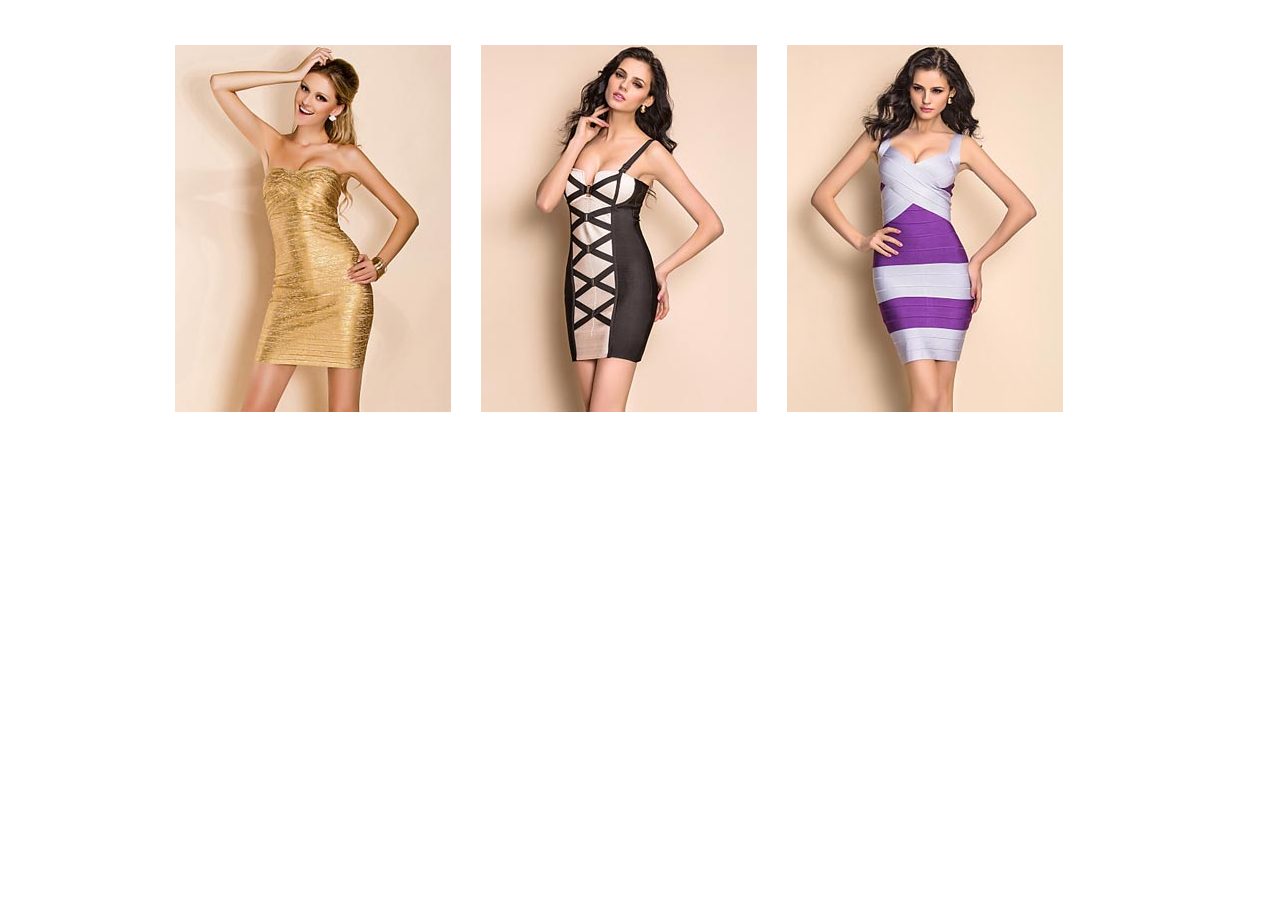
<file: css3-hover-border/index.html>
<!DOCTYPE html PUBLIC "-//W3C//DTD XHTML 1.0 Transitional//EN" "http://www.w3.org/TR/xhtml1/DTD/xhtml1-transitional.dtd">
<html xmlns="http://www.w3.org/1999/xhtml">
<head>
<meta http-equiv="Content-Type" content="text/html; charset=utf-8" />
<title>CSS3动画条纹边框Demos - 觉唯前端</title>
<style>
*{margin:0;padding:0;list-style-type:none;}
a,img{border:0;}
body{padding:20px;font-family: "Trebuchet MS", Arial, Helvetica, sans-serif;}
.main{margin:10px auto;width:960px;}

/* product */
.product{width:276px;padding:15px;position:relative;float:left;}
.product img{display:block;position:relative;cursor:pointer;}
.product:hover .product-hover, .product:active .product-hover{opacity:1;}
.product-hover{
	position:absolute;
	top:0;
	left:0;
	right:0;
	bottom:0;
	opacity:0;
	-webkit-transition:opacity 0.3s ease;
	-moz-transition:opacity 0.3s ease;
	transition:opacity 0.3s ease;
	background-size:30px 30px;
	background-image:-webkit-linear-gradient(45deg, rgba(234, 176, 176, 1) 25%, transparent 25%, transparent 50%, rgba(234, 176, 176, 1) 50%, rgba(234, 176, 176, 1) 75%, transparent 75%, transparent);
	background-image:-moz-linear-gradient(45deg, rgba(234, 176, 176, 1) 25%, transparent 25%, transparent 50%, rgba(234, 176, 176, 1) 50%, rgba(234, 176, 176, 1) 75%, transparent 75%, transparent);
	background-image:linear-gradient(45deg, rgba(234, 176, 176, 1) 25%, transparent 25%, transparent 50%, rgba(234, 176, 176, 1) 50%, rgba(234, 176, 176, 1) 75%, transparent 75%, transparent);
	-webkit-animation:barberpole 0.5s linear infinite;
	-moz-animation:barberpole 0.5s linear infinite;
	animation:barberpole 0.5s linear infinite;
}
@-webkit-keyframes barberpole{
	from{
		background-position:0 0;
	}
	to{
		background-position:60px 30px;
	}
}

@-moz-keyframes barberpole{
	from{
		background-position:0 0;
	}
	to{
		background-position:60px 30px;
	}
}

@keyframes barberpole{
	from{
		background-position:0 0;
	}
	to{
		background-position:60px 30px;
	}
}
</style>
</head>
<body>

<div class="main">
	<ul>
	<li class="product">
		<div class="product-hover"></div>
		<a href=""><img src="images/2.jpg"></a>
	</li>
	<li class="product">
	<div class="product-hover"></div>
	<a href=""><img src="images/1.jpg"></a>
	</li>
	<li class="product">
	<div class="product-hover"></div>
	<a href=""><img src="images/3.jpg"></a>
	</li>
	</ul>
</div>

</body>
</html>
</file>
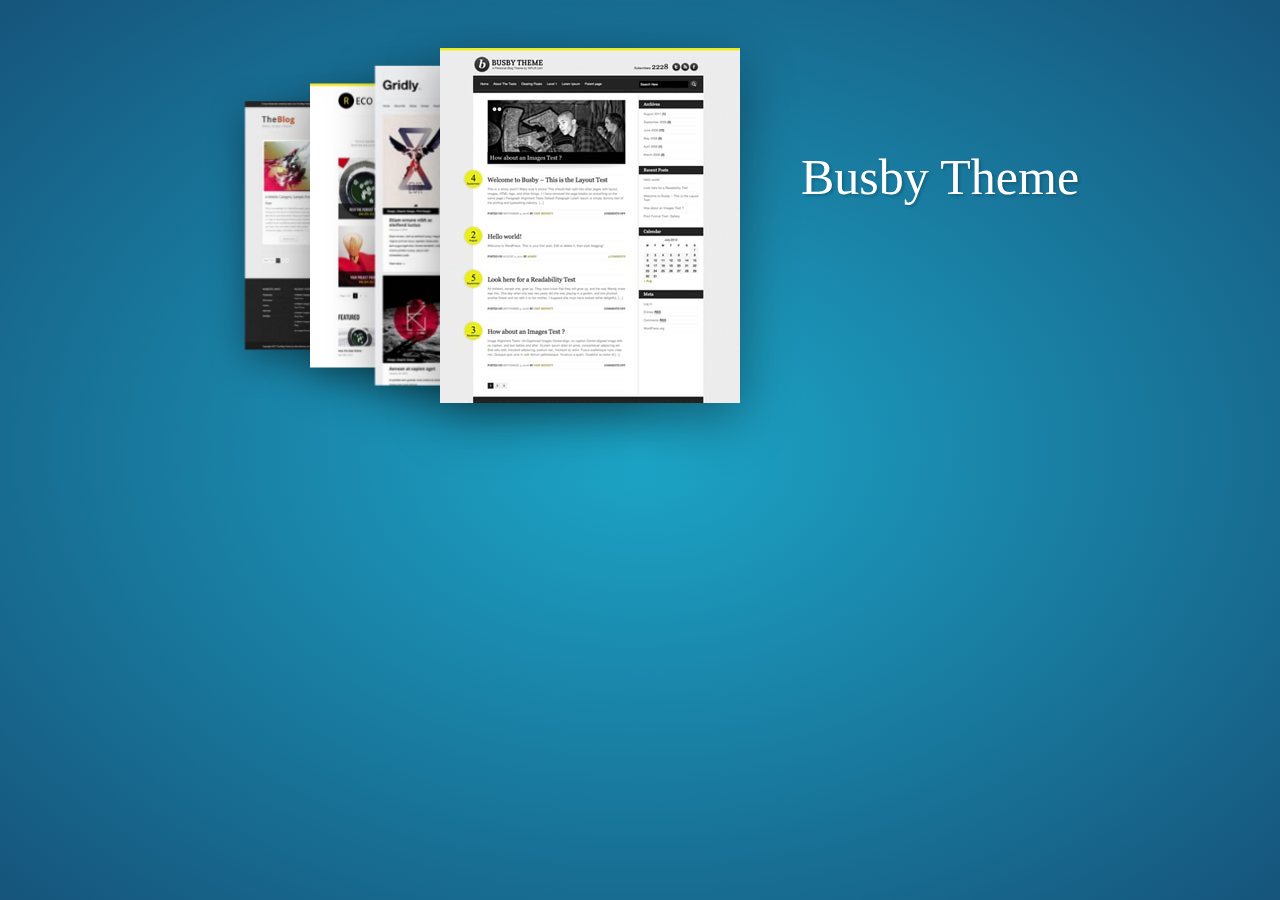
<file: css3翻转特效/index.html>
<!DOCTYPE html PUBLIC "-//W3C//DTD XHTML 1.0 Transitional//EN" "http://www.w3.org/TR/xhtml1/DTD/xhtml1-transitional.dtd">
<html xmlns="http://www.w3.org/1999/xhtml">
<head>
<meta http-equiv="Content-Type" content="text/html; charset=utf-8" />
<title>Flyout Image Slider Using jQuery & CSS3</title>

<link rel="stylesheet" href="css/style.css">

</head>
<body>

<div id="container">

	<div id="itemlist">
		<img src="images/busby.jpg" alt="Busby" id="busby" />
		<img src="images/gridly.jpg" alt="Gridly" id="gridly" />
		<img src="images/reco.jpg" alt="Reco" id="reco" />
		<img src="images/theblog.jpg" alt="Theblog" id="theblog" />
	</div>

	<div id="itemdescription">
		<span data-for="busby">Busby Theme</span>
		<span data-for="gridly">Gridly Theme</span>
		<span data-for="reco">Reco Theme</span>
		<span data-for="theblog">The Blog Theme</span>
	</div>
	
</div>  

<script type="text/javascript" src="js/jquery-1.7.2.min.js"></script> 
<script type="text/javascript" src="js/demo.js"></script>

</body>
</html>
</file>
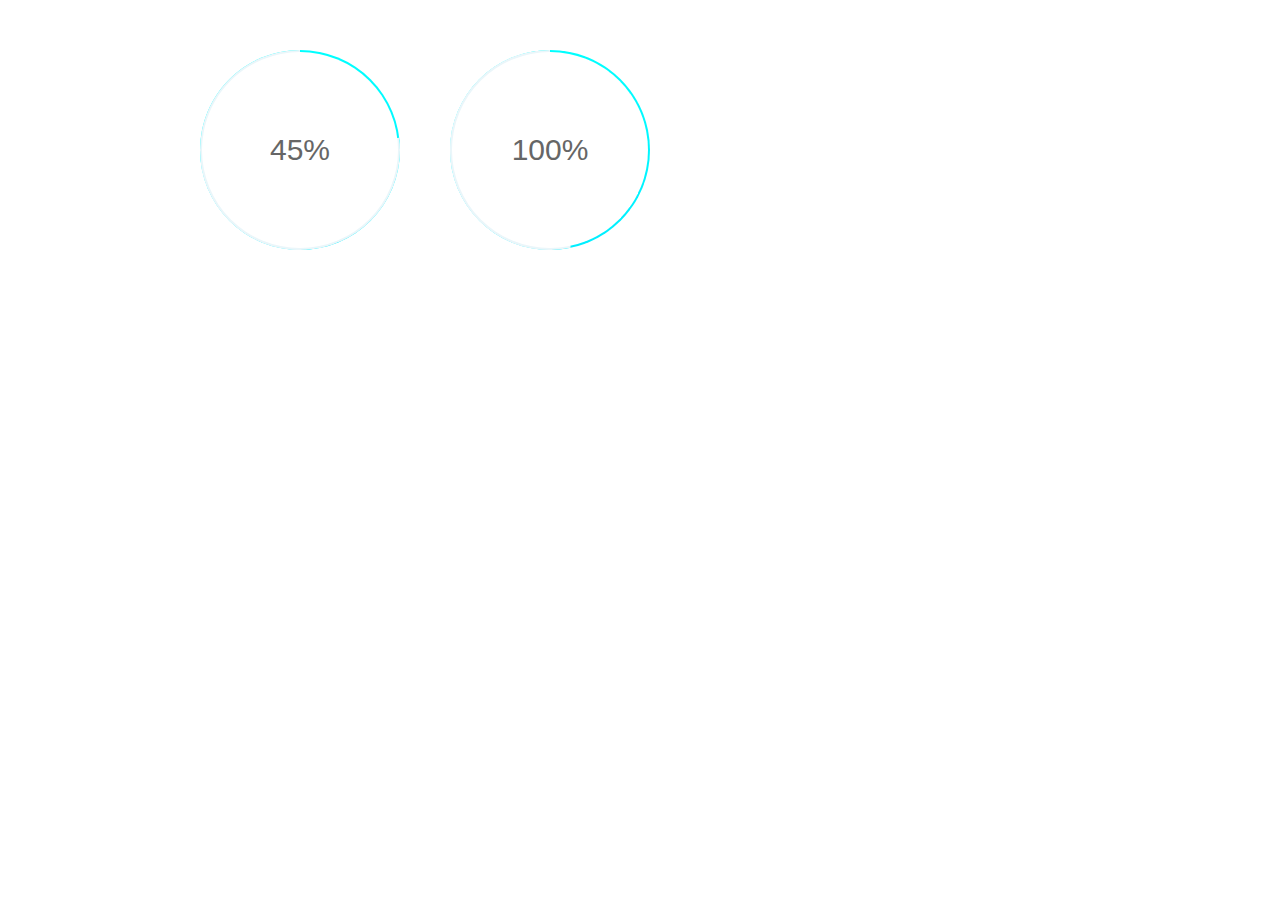
<file: 仿QQ统计——纯css3+js circle图标小插件/circle/index.html>
<!DOCTYPE html PUBLIC "-//W3C//DTD XHTML 1.0 Transitional//EN" "http://www.w3.org/TR/xhtml1/DTD/xhtml1-transitional.dtd">
<html xmlns="http://www.w3.org/1999/xhtml">
<head>
<meta http-equiv="Content-Type" content="text/html; charset=utf-8" />
<title>百分比 圆圈图</title>
<script type="text/javascript" src="js/jquery.js"></script>
<script type="text/javascript" src="js/crile.js"></script>
<link type="text/css" rel="stylesheet" href="css/time_css.css" />
</head>
<body>
<!--第一个圈圈-->
<div class="game_circle1">
	<div class="hold">
		<div class="pie pie1"></div>
	</div>
	<div class="hold">
		<div class="pie pie2"></div>
	</div>
	<div class="bg"> </div>
	<div class="num2"></div>
</div>

<!--第二个圈圈-->
<div class="game_circle2">
	<div class="hold">
		<div class="pie pie1"></div>
	</div>
	<div class="hold">
		<div class="pie pie2"></div>
	</div>
	<div class="bg"> </div>
	<div class="num2"></div>
</div>
<script type="text/javascript">
$('.game_circle1').jcountDown({num1:'45'});//第一圈圈
$('.game_circle2').jcountDown();//第二圈圈 没有传值 使用defaults默认值
</script>

</body>
</html>
</file>
<file: css3翻转特效/css/style.css>
body {
  background:#1ca5c7;
  background:-moz-radial-gradient(center, ellipse cover,  #1ca5c7 0%, #16547b 100%);
  background:-webkit-gradient(radial, center center, 0px, center center, 100%, color-stop(0%,#1ca5c7), color-stop(100%,#16547b));
  background:-webkit-radial-gradient(center, ellipse cover,  #1ca5c7 0%,#16547b 100%);
  background:-o-radial-gradient(center, ellipse cover,  #1ca5c7 0%,#16547b 100%);
  background:-ms-radial-gradient(center, ellipse cover,  #1ca5c7 0%,#16547b 100%);
  background:radial-gradient(ellipse at center,  #1ca5c7 0%,#16547b 100%);
  filter:progid:DXImageTransform.Microsoft.gradient( startColorstr='#1ca5c7', endColorstr='#16547b',GradientType=1 );
  background-repeat:no-repeat;
  background-attachment:fixed;
  font-family:Raleway;
  text-align:center;
  color:#fff;
}

a {
  color:#fff;
  font-family:Raleway;
  font-style:normal;
  text-decoration:none;
  font-size:15px;
}

a:hover {
  text-decoration:underline;
}


#container {
  display:block;
  margin:0 auto;
  text-align:center;
  -webkit-perspective:2000px;
     -moz-perspective:2000px;
      -ms-perspective:2000px;
       -o-perspective:2000px;
          perspective:2000px;
}
  
  #itemdescription {
    position:relative;
    width:400px;
    margin:0 auto;
    left:6em;
    top:2em;
    font-size:50px;
    font-family:Pacifico;
    text-shadow:2px 2px 3px rgba(0,0,0,0.2);
  }
  
    #itemdescription span {
      display:none;
    }

  #itemlist {
    display:block;
    width:400px;
    margin:3em auto;
    position:relative;
    -webkit-transform-style:preserve-3d;
       -moz-transform-style:preserve-3d;
        -ms-transform-style:preserve-3d;
         -o-transform-style:preserve-3d;
            transform-style:preserve-3d;
  }
  
  #itemlist img {
    position:absolute;
    cursor:pointer;
    left:0;
    box-shadow:0px 15px 50px rgba(0,0,0,0.4);
  }
  
    #itemlist img:hover {
      top:-5px;
    }
  
  #itemlist img.item-0 {
    z-index:4;
    -webkit-transform:scale(1);
       -moz-transform:scale(1);
        -ms-transform:scale(1);
         -o-transform:scale(1);
            transform:scale(1);
  }
  
  #itemlist img.item-1 {
    z-index:3;
    left:-80px;
    -webkit-transform:scale(0.9);
       -moz-transform:scale(0.9);
        -ms-transform:scale(0.9);
         -o-transform:scale(0.9);
            transform:scale(0.9);
  }
  
  #itemlist img.item-2 {
    z-index:2;
    left:-160px;
    -webkit-transform:scale(0.8);
       -moz-transform:scale(0.8);
        -ms-transform:scale(0.8);
         -o-transform:scale(0.8);
            transform:scale(0.8);
  }
  
  #itemlist img.item-3 {
    z-index:1;
    left:-240px;
    -webkit-transform:scale(0.7);
       -moz-transform:scale(0.7);
        -ms-transform:scale(0.7);
         -o-transform:scale(0.7);
            transform:scale(0.7);
  }
  
  .transition {
    -webkit-transition:0.5s ease-out;
       -moz-transition:0.5s ease-out;
        -ms-transition:0.5s ease-out;
         -o-transition:0.5s ease-out;
            transition:0.5s ease-out;
  }
  
  .show {
    -webkit-animation:show 1s linear;
       -moz-animation:show 1s linear;
        -ms-animation:show 1s linear;
         -o-animation:show 1s linear;
            animation:show 1s linear;
  }
  		
@-webkit-keyframes show{
  25% {
    left:-450px;
  }

  50% {
    z-index:5;
    left:-500px;
    -webkit-transform:rotate3d(0,1,0,0deg);
  }

  70% {
    z-index:5;
    left:-250px;
    -webkit-transform:rotate3d(0,1,0,180deg);
  }

  100% {
    z-index:5;
    left:0px;
    -webkit-transform:rotate3d(0,1,0,360deg);
  }
}
  		
@-moz-keyframes show{
  25% {
    left:-450px;
  }

  50% {
    z-index:5;
    left:-500px;
    -moz-transform:rotate3d(0,1,0,0deg);
  }

  70% {
    z-index:5;
    left:-250px;
    -moz-transform:rotate3d(0,1,0,180deg);
  }

  100% {
    z-index:5;
    left:0px;
    -moz-transform:rotate3d(0,1,0,360deg);
  }
}
  		
@-ms-keyframes show{
  25% {
    left:-450px;
  }

  50% {
    z-index:5;
    left:-500px;
    -ms-transform:rotate3d(0,1,0,0deg);
  }

  70% {
    z-index:5;
    left:-250px;
    -ms-transform:rotate3d(0,1,0,180deg);
  }

  100% {
    z-index:5;
    left:0px;
    -ms-transform:rotate3d(0,1,0,360deg);
  }
}
  		
@-o-keyframes show{
  25% {
    left:-450px;
  }

  50% {
    z-index:5;
    left:-500px;
    -o-transform:rotate3d(0,1,0,0deg);
  }

  70% {
    z-index:5;
    left:-250px;
    -o-transform:rotate3d(0,1,0,180deg);
  }

  100% {
    z-index:5;
    left:0px;
    -o-transform:rotate3d(0,1,0,360deg);
  }
}
  		
@keyframes show{
  25% {
    left:-450px;
  }

  50% {
    z-index:5;
    left:-500px;
    transform:rotate3d(0,1,0,0deg);
  }

  70% {
    z-index:5;
    left:-250px;
    transform:rotate3d(0,1,0,180deg);
  }

  100% {
    z-index:5;
    left:0px;
    transform:rotate3d(0,1,0,360deg);
  }
}
</file>
<file: 仿QQ统计——纯css3+js circle图标小插件/circle/css/time_css.css>
@charset "utf-8";


html, body{width:100%;height:100%;padding:0;margin:0; }
body{font-family:"微软雅黑","华文细黑",Arial, Helvetica, sans-serif;font-size:14px;color:#fff;user-select:none;-webkit-user-select:none;-webkit-text-size-adjust: none;background-color:#ffffff;}

.game_circle1{width:100px;height:100px;position:absolute;top:50px;left:200px;text-align:center;}
.game_circle2{width:100px;height:100px;position:absolute;top:50px;left:450px;text-align:center;}

/* time scroll*/
.pie{width:200px;height:200px;background-color:#eaf6fa;border-radius:100px;position:absolute;}
.pie1{clip:rect(0px,200px,200px,100px);-o-transform:rotate(0deg);-moz-transform:rotate(0deg);-webkit-transform:rotate(0deg);}
.pie2{clip:rect(0px,100px,200px,0px);-o-transform:rotate(0deg);-moz-transform:rotate(0deg);-webkit-transform:rotate(0deg);}
.hold{width:200px;height:200px;position:absolute;z-index:1;}
.bg{width:200px;height:200px;border-radius:200px;position:absolute; background-image:/*linear-gradient(to top,#0CF,#0FF)*/;}
.num2{width:196px;height:196px;margin:2px 0 0 2px;background-color:#fff;border-radius:160px;position:absolute;z-index:1;text-align:center;line-height:196px;font-size:30px; color:#666;}
</file>
